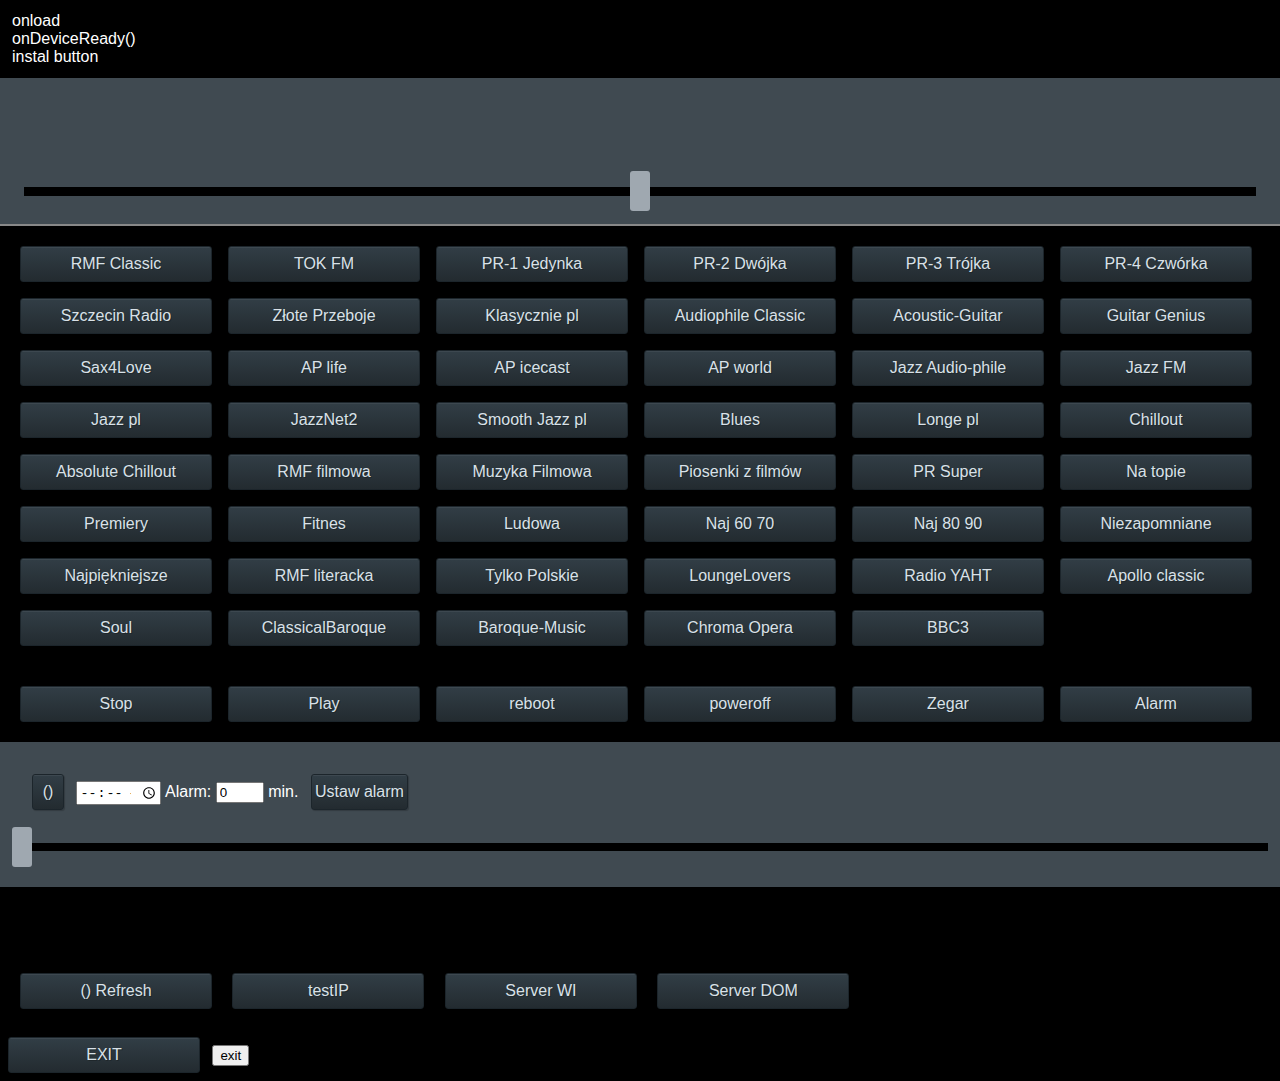
<file: index.html>
<!doctype html>
<html lang="pl">
<head>
	<meta charset="UTF-8">
	<title>proto Zerro</title>
	<meta name="viewport" content="width=device-width, initial-scale=1"></meta>
	<link rel="shortcut icon" href="[data-uri]"/>
<link rel="stylesheet" href="radio.css" type="text/css" />
<script type="text/javascript" charset="utf-8" src="cordova.js"></script>

<script>
var pageUrl=window.location.href;
var url_radios="http://zszczech.zut.edu.pl/pi/zero/edit/stations.json";
var radioUrl=null;
//var servers=['http://82.145.72.176:8000/','http://192.168.1.105:8000/'];
var servers=['http://82.145.72.176:8000/'];
var radioUrl=servers[0];
var stations=[{"title":"RMF Classic","stream":"http://31.192.216.5:8000/rmf_classic"},{"title":"TOK FM","stream":"http://poznan5-1.radio.pionier.net.pl:8000/radiotok.ogg"},{"title":"PR-1 Jedynka","stream":"http://stream3.polskieradio.pl:8900/"},{"title":"PR-2 Dwójka","stream":"http://stream3.polskieradio.pl:8902/"},{"title":"PR-3 Trójka","stream":"http://stream3.polskieradio.pl:8904/"},{"title":"PR-4 Czwórka","stream":"http://stream3.polskieradio.pl:8906/"},{"title":"Szczecin Radio","stream":"http://stream4.nadaje.com:11986/prs.aac"},{"title":"Złote Przeboje","stream":"http://mainstream.radioagora.pl/tuba9-1.mp3"},{"title":"Klasycznie pl","stream":"http://stream.polskastacja.pl/ps10"},{"title":"Audiophile Classic","stream":"http://50.7.173.162:8012/"},{"title":"Acoustic-Guitar","stream":"http://streaming.radionomy.com/Acoustic-Guitar"},{"title":"Guitar Genius","stream":"http://173.244.215.162:8020/"},{"title":"Sax4Love","stream":"http://streaming.radionomy.com/Sax4Love"},{"title":"AP life","stream":"http://50.7.173.162:8008"},{"title":"AP icecast","stream":"http://50.7.173.162:8027/stream"},{"title":"AP world","stream":"http://50.7.173.162:8000/live"},{"title":"Jazz Audio-phile","stream":"http://50.7.173.162:8014/"},{"title":"Jazz FM","stream":"http://stream.radiojazz.fm:8000/radiojazzfm-hi.mp3"},{"title":"Jazz pl","stream":"http://stream.polskastacja.pl/ps8"},{"title":"JazzNet2","stream":"http://85.25.217.22:8050/;stream.nsv"},{"title":"Smooth Jazz pl","stream":"http://stream.polskastacja.pl/ps37"},{"title":"Blues","stream":"http://stream.polskastacja.pl/ps36"},{"title":"Longe pl","stream":"http://stream.polskastacja.pl/ps69"},{"title":"Chillout","stream":"http://stream.polskastacja.pl/ps22"},{"title":"Absolute Chillout","stream":"http://streaming.radionomy.com/ABSOLUTECHILLOUT"},{"title":"RMF filmowa","stream":"http://217.74.72.4:8000/rmf_muzyka_filmowa"},{"title":"Muzyka Filmowa","stream":"http://stream.polskastacja.pl/ps12"},{"title":"Piosenki z filmów","stream":"http://stream.polskastacja.pl/ps46"},{"title":"PR  Super","stream":"http://stream.polskastacja.pl/ps79"},{"title":"Na topie","stream":"http://stream.polskastacja.pl/ps4"},{"title":"Premiery","stream":"http://stream.polskastacja.pl/ps73"},{"title":"Fitnes","stream":"http://stream.polskastacja.pl/ps86"},{"title":"Ludowa","stream":"http://stream.polskastacja.pl/ps62"},{"title":"Naj 60 70","stream":"http://stream.polskastacja.pl/ps16"},{"title":"Naj 80 90","stream":"http://stream.polskastacja.pl/ps3"},{"title":"Niezapomniane","stream":"http://stream.polskastacja.pl/ps2"},{"title":"Najpiękniejsze","stream":"http://mp3.polskieradio.pl:8020"},{"title":"RMF literacka","stream":"http://195.150.20.242:8000/rmf_piosenka_literacka"},{"title":"Tylko Polskie","stream":"http://stream.polskastacja.pl/ps1"},{"title":"LoungeLovers","stream":"http://stream1.ml1.t4e.dj:80/loungelovers_high.mp3"},{"title":"Radio YAHT","stream":"http://94.23.67.172:9160"},{"title":"Apollo classic","stream":"http://streaming.apolloradio.de/apolloradio_simulcast_192k_mp3"},{"title":"Soul","stream":"http://78.129.143.9:8052/"},{"title":"ClassicalBaroque","stream":"http://streaming.radionomy.com/RadioClassicalBaroque"},{"title":"Baroque-Music","stream":"http://streaming.radionomy.com/Barock-Music"},{"title":"Chroma Opera","stream":"http://148.251.184.14:8030"},{"title":"BBC3","stream":"http://bbcmedia.ic.llnwd.net/stream/bbcmedia_radio3_mf_q"}];
//var stations=null;

function $(id){return document.getElementById(id) ? document.getElementById(id) : document.getElementById('nono');}

function testIP(){
console.log('testIP()');
	radioUrl=servers[0];
	$('infoIP').innerHTML='-----';
	for (var s in servers){
		fetch(servers[s]+'info').then(function(response) {
			console.log('27 '+response.url);
			return response.url;
		}).then(function(url) {
			console.log('30 '+JSON.stringify(url));
			if(url){
				radioUrl=url.replace('info','');
				console.log('33 '+radioUrl);
				$('infoIP').innerHTML=radioUrl;	
				setTimeout(function(){ax(radioUrl+'info/');},3000)
				setInterval(function(){ax(radioUrl+'info/');},30000);
			}
		}).catch(function(err) {console.log(err)});
	}	
}

function ustawVolume(ten){
	var volume = parseInt(ten.value);
	ax(radioUrl+'volume/'+volume);
	$('volume_info').innerHTML = " ["+volume+"%] ";
	//$('volume_set').innerHTML  = " ["+volume+"%] ";
}


function ustawActive(){
		[].forEach.call(document.querySelectorAll('#klawisze button'), function(el) {
			//if (el.dataset.radio == wybraneRadio) el.className='active'; else el.className='';
			el.className='btn';
		});
	}

function ax(u){
	fetch(u,{cache:"no-cache"}).then(function(response) {
		return response.json();
	}).then(function(j) {
		//console.log(JSON.stringify(j));
		if (j.length) {stations=j; return;}
		$('nono').innerHTML=JSON.stringify(j);
		//console.log(JSON.stringify(j))
		if (j.radio) {
			ustawActive();
			var title=$('btn'+j.radio).innerHTML;
			$('title').innerHTML = title;
			document.title = title;
			$('btn'+j.radio).classList.toggle('active');			
			$('radio_nr').innerHTML = j.radio;
		}
		if (j.html)  $('info').innerHTML = (j.html);
		if (j.volume) {
			$('VolumeSlider').value = j.volume; 
			$('volume_info').innerHTML='('+j.volume+"%) ";
		}
		if (j.time) $('zegar').innerHTML = (new Date(j.time)).toLocaleString();				
	}).catch(function(err) {
		console.log(err);
	});
}

function rp(akcja,yes){
	if (yes==1) {var c = confirm('Jestes pewny!!!');	if (c==false) return;}
	ax(radioUrl+akcja);
}



///kkkkkkkkkkkkkkkkkkkk
function Klawisze(region,event,klasa) {
	//console.log(region,event,klasa)
    this.region = region;
    this.klasa = klasa;
	if      (event=='klikniety') this.event = this.klikniety;
	else if (event=='pukniety') this.event = this.pukniety;
	else this.event = event;
}

Klawisze.prototype.wstaw = function(title,id) {
	var newButton = document.createElement('button');
		newButton.id = 'btn'+id;
		newButton.textContent = title;		
		newButton.setAttribute('data-id',id); 
		newButton.classList.add(this.klasa);
		newButton.addEventListener('click', this.event, false); 
	document.getElementById(this.region).appendChild(newButton);
}


var setStation=function(){
	var id= this.dataset.id;
	$('title').InnerHTML='';
	$('info').InnerHTML='';
	ax(radioUrl+'radio/'+id);//+'/html');
	setTimeout(function(){ax(radioUrl+'info/');},1000)
	setTimeout(function(){ax(radioUrl+'info/');},3000)
	setTimeout(function(){ax(radioUrl+'info/');},8000)
}

var updateScreen = function(){
	var w = window.innerWidth;
	var h = window.innerHeight;
	var atime = ((new Date()).toLocaleString()).slice(12,17);
	//console.log(atime)
	$('AlarmTime').value=atime;
	//alert(w+'x'+h);
	//console.log(w+'x'+h+' '+atime);
}

function mpc(txt){
	ax(radioUrl+"MPC/"+txt);
}

function alarm(txt){
	var c = confirm('Jestes pewny!!!');	if (c==false) return;
	ax(radioUrl+"alarm/"+txt);
}

function ustawAlarm(ten){
	var valarm = 0;
	if (ten.type=='time'){		
		var nrr = ((new Date()).toLocaleString()).slice(12,17);
		var arr = nrr.split(':');
		var now = (3600*parseInt(arr[0])) + (60 * parseInt(arr[1]));
		var xtime = ten.value;	
		//console.log('now=',arr,now)
		var arr = xtime.split(':');
		var atime=0;
		if (arr[0] && arr[1]) atime = (3600*parseInt(arr[0])) + (60 * parseInt(arr[1]));
		var delta = atime-now;
		//console.log('alarm=',xtime,arr, atime,'delta=',delta);
		valarm = delta/60;
	} else {
		valarm = parseInt(ten.value);
	}
	if(valarm>0) $('alarmval').value=valarm;
}

function odpalAlarm(){
	var valarm = 60 * parseInt($('AlarmSlider').value);
	var ile=1 + Math.round(valarm/900);
	if (ile>5) ile=5;
	alarm(valarm+'/'+ile)
}



// DOM READY ***  DOM READY ***  DOM READY ***  DOM READY *** 

//var DeviceReady=null
function onDeviceReady() {
console.log('onDeviceReady()');
$('klawisze').innerHTML='';
	//if (DeviceReady) return;
	//DeviceReady = true;
	// find radio url
	//testIP();
	
	// load stations 
	if (stations==null){
		fetch(url_radios,{cache:"no-cache"}).then(function(response) {return response.json();}).then(function(j) {
			console.log(JSON.stringify(j));
			stations=j;
			var StationButtons= new Klawisze('klawisze',setStation,'btn');
			for (var s in stations){StationButtons.wstaw(stations[s]['title'],parseInt(s)+1);}
		}).catch(function(err) {console.log(err);});	
	} else {
			console.log('instal button');
			var StationButtons= new Klawisze('klawisze',setStation,'btn');
			for (var s in stations){StationButtons.wstaw(stations[s]['title'],parseInt(s)+1);}	
	}
	
	updateScreen();
}

//document.addEventListener('DOMContentLoaded', function() {
//onDeviceReady();
//});

// DOM READY ***  DOM READY ***  DOM READY ***  DOM READY *** 
window.addEventListener("resize", updateScreen, false);
window.addEventListener("orientationchange",updateScreen, false);


//function onLoad() {
	/*
	console.log(window.location.href.split('/'));
	$('nonono').innerHTML=window.location.href;
	var dysk = window.location.href.split('/')[3];
	if (dysk =='C:') 	onDeviceReady();
	else				document.addEventListener("deviceready", onDeviceReady, false);
	*/
	//document.addEventListener("deviceready", onDeviceReady, false);
	
		//try {if (device.uuid) {console.log(device.uuid);}}
		//catch(err) {onDeviceReady();}
		
//}

   function onLoad() {
   console.log('onload');
        document.addEventListener("deviceready", onDeviceReady, false);

		try {if (device.uuid) {console.log(device.uuid);}	}
		catch(err) {onDeviceReady();}
		
	}


	
function exitFromApp(){navigator.app.exitApp();}	





//console.log = function(message) {$('log').innerHTML=('<p>' + JSON.stringify(message) + '</p>');};
//
/*	
console.log = (function (old_function, div_log) { 
    return function (text) {
        old_function(text);
        div_log.value += text;
    };
} (console.log.bind(console), document.getElementById("log")));
*/
</script>


</head>
<div id="log"></div>

<body onload="onLoad();" >
<div id="natopie">

	<div id="infosy">
		<span id="radio_nr"></span>
		<span id="title"></span>
		<span id="volume_set" style="color:red;"></span>
		<span id="volume_info"></span>
		<span id="info"></span>
	</div>

	<div>
		<input id="VolumeSlider" class="tlo" type="range" min="30" max="90" step="1" defaultValue="66" onChange="ustawVolume(this)" />
	</div>
</div>

<div id="klawisze"></div>

<div id="klawiszeplus">
<button onclick="mpc('stop')">Stop</button><button onclick="mpc('play')">Play</button><button id="btn100" data-id="100" class="btn" onClick='rp("bash/reboot",1)'>reboot</button><button id="btn101" data-id="101" class="btn" onClick='rp("bash/poweroff",1)'>poweroff</button><button id="btn102" data-id="102" class="btn" onClick='rp("bash/zegar")'>Zegar</button><button id="btn103" data-id="103" class="btn" onClick='rp("bash/alarm")'>Alarm</button>
</div>

<div id="alarm_div">
	<div>
		<button id="btn-update" onclick="updateScreen();">()</button>
		<input id="AlarmTime" name="AlarmTime" type="time" onchange="ustawAlarm(this)"> 
		Alarm: <input id="alarmval" value="0"> min. 
		<button onclick="odpalAlarm()">Ustaw alarm</button>
	</div>
	<input id="AlarmSlider" name="AlarmSlider" type="range" min="1" max="120" step="1" defaultvalue="1" value="0" onchange="ustawAlarm(this)">
</div>


<div>
	<span id="infoIP"></span>
	<span id="zegar"></span>
</div>
<div id="nono"></div>
<div id="nonono"></div>

<div id="serwery">
<button onclick="onDeviceReady()">() Refresh</button>
<button onclick="testIP()">testIP</button>
<button onclick="radioUrl=servers[0]; $('infoIP').innerHTML=radioUrl;return;">Server WI</button>
<button onclick="radioUrl=servers[1]; $('infoIP').innerHTML=radioUrl;return;">Server DOM</button>
</div>

<button type="submit" onclick="exitFromApp()" value="exit"/>EXIT</button> 
<input type="submit" onclick="exitFromApp()" value="exit"/>



<script>

(function () {
    var old = console.log;
    var logger = document.getElementById('log');
    console.log = function (message) {
        if (typeof message == 'object') {
            logger.innerHTML += (JSON && JSON.stringify ? JSON.stringify(message) : message) + '<br />';
        } else {
            logger.innerHTML += message + '<br />';
        }
    }
})();
console.error = console.debug = console.info =  console.log;
</script>



</body>
</html>
</file>
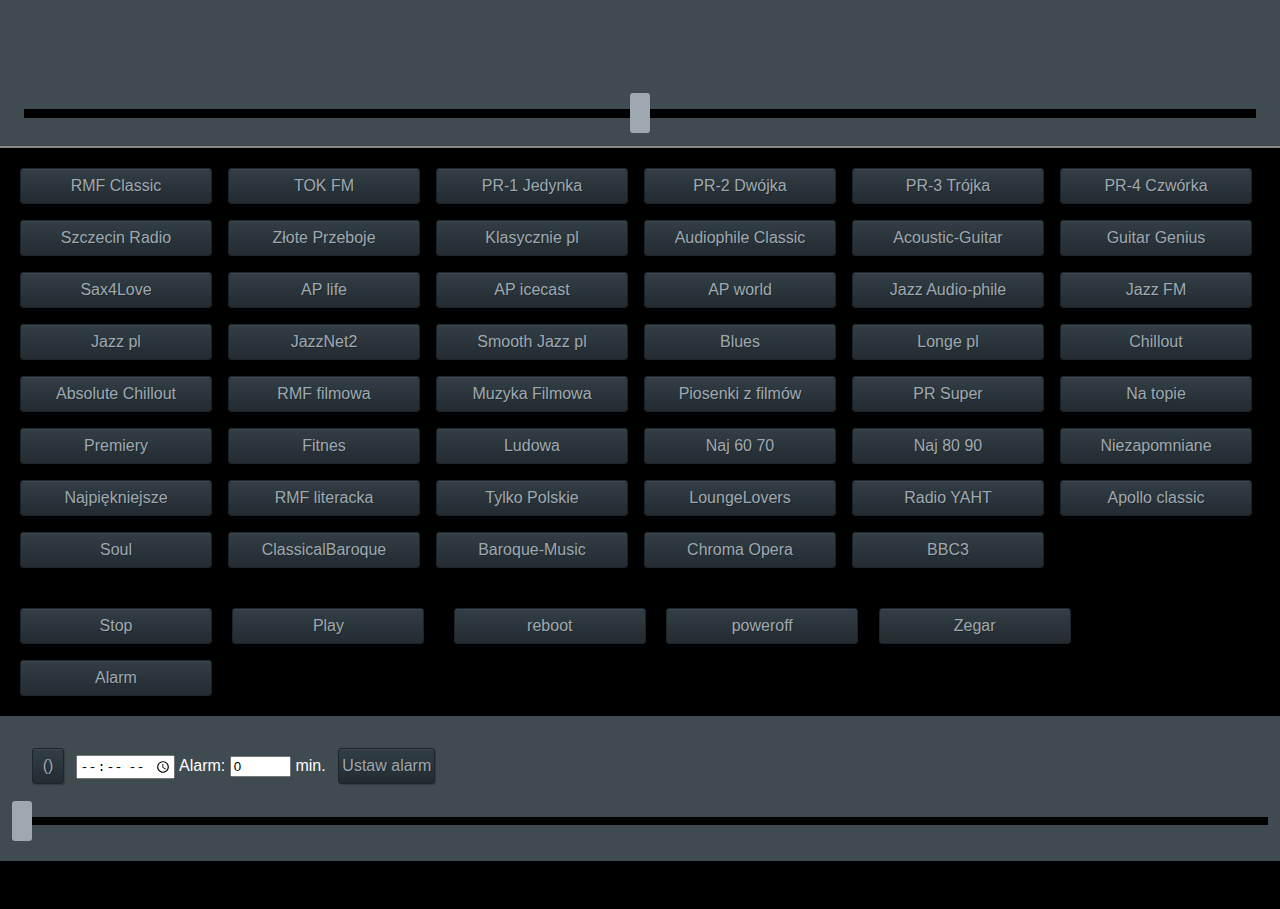
<file: radione.html>
<!doctype html>
<html lang="pl">
<head>
	<meta charset="UTF-8">
	<title>proto Zerro</title>
	<meta name="viewport" content="width=device-width, initial-scale=1"></meta>
	<link rel="shortcut icon" href="[data-uri]"/>
<style>button,input[type=range]:focus{outline:0}body,button{font-size:1em;font-family:Tahoma,Verdana,Geneva,"Trebuchet MS",Helvetica,sans-serif,"Lucida Sans Unicode","Lucida Grande"}body{background:#000;color:#fff;margin:0;padding:0}div{padding:.75em}div#infosy{min-height:3em}div#natopie{min-height:7em;background:#404A51;border-bottom:2px solid #888}div#alarm_div{background:#404A51;padding-bottom:2em}div#alarm_div button{padding:.5em .2em;min-width:6em}div#alarm_div button#btn-update{min-width:2em}input#alarmval{width:4em}.active{color:#ffa}button{padding:.5em;margin:.5em;color:#9fa8b0;text-shadow:1px 1px #1f272b;border:1px solid #1c252b;border-radius:3px;-moz-border-radius:3px;-webkit-border-radius:3px;background:#232B30;background:-moz-linear-gradient(top,#3D4850 3%,#313d45 4%,#232B30 100%);background:-webkit-gradient(linear,left top,left bottom,color-stop(3%,#3D4850),color-stop(4%,#313d45),color-stop(100%,#232B30));filter:progid:DXImageTransform.Microsoft.gradient( startColorstr='#3D4850', endColorstr='#232B30', GradientType=0 );box-shadow:1px 1px 1px rgba(0,0,0,.2);-moz-box-shadow:1px 1px 1px rgba(0,0,0,.2);-webkit-box-shadow:1px 1px 1px rgba(0,0,0,.2);min-width:12em;transform-style:flat;transition:all .5s ease-out}button:hover{color:#fff;background:#4C5A64;background:-moz-linear-gradient(top,#4C5A64 3%,#404F5A 4%,#2E3940 100%);background:-webkit-gradient(linear,left top,left bottom,color-stop(3%,#4C5A64),color-stop(4%,#404F5A),color-stop(100%,#2E3940));filter:progid:DXImageTransform.Microsoft.gradient( startColorstr='#4C5A64', endColorstr='#2E3940', GradientType=0 )}button:active,button:focus{position:relative;top:1px;color:#fff;background:#20282D;background:-moz-linear-gradient(top,#20282D 3%,#252E34 51%,#222A30 100%);background:-webkit-gradient(linear,left top,left bottom,color-stop(3%,#20282D),color-stop(51%,#252E34),color-stop(100%,#222A30));filter:progid:DXImageTransform.Microsoft.gradient( startColorstr='#20282D', endColorstr='#222A30', GradientType=0 );-moz-box-shadow:1px 1px 1px rgba(255,255,255,.1);-webkit-box-shadow:1px 1px 1px rgba(255,255,255,.1);box-shadow:1px 1px 1px rgba(255,255,255,.1)}input[type=range]{-webkit-appearance:none;width:100%;margin:1em 0 0}input[type=range]::-webkit-slider-runnable-track{height:8.4px;cursor:pointer;animate:.2s;background:#000}input[type=range]::-webkit-slider-thumb{height:40px;width:20px;margin-top:-16px;cursor:pointer;-webkit-appearance:none;border-radius:3px;background:#9fa8b0}@media screen and (max-width:599px){div{padding:.3em}button{margin:.75em .5em;min-width:9.7em}}@media screen and (max-width:321px){div{padding:.2em}button{margin:.75em .5em;min-width:8.5em}}</style>

<script>
var pageUrl=window.location.href;
var url_radios="http://zszczech.zut.edu.pl/pi/zero/edit/stations.json";
var radioUrl=null;
var servers=['http://82.145.72.176:8000/','http://192.168.1.105:8000/'];
//var stations=null;
var stations=[{"title":"RMF Classic","stream":"http://31.192.216.5:8000/rmf_classic"},{"title":"TOK FM","stream":"http://poznan5-1.radio.pionier.net.pl:8000/radiotok.ogg"},{"title":"PR-1 Jedynka","stream":"http://stream3.polskieradio.pl:8900/"},{"title":"PR-2 Dwójka","stream":"http://stream3.polskieradio.pl:8902/"},{"title":"PR-3 Trójka","stream":"http://stream3.polskieradio.pl:8904/"},{"title":"PR-4 Czwórka","stream":"http://stream3.polskieradio.pl:8906/"},{"title":"Szczecin Radio","stream":"http://stream4.nadaje.com:11986/prs.aac"},{"title":"Złote Przeboje","stream":"http://mainstream.radioagora.pl/tuba9-1.mp3"},{"title":"Klasycznie pl","stream":"http://stream.polskastacja.pl/ps10"},{"title":"Audiophile Classic","stream":"http://50.7.173.162:8012/"},{"title":"Acoustic-Guitar","stream":"http://streaming.radionomy.com/Acoustic-Guitar"},{"title":"Guitar Genius","stream":"http://173.244.215.162:8020/"},{"title":"Sax4Love","stream":"http://streaming.radionomy.com/Sax4Love"},{"title":"AP life","stream":"http://50.7.173.162:8008"},{"title":"AP icecast","stream":"http://50.7.173.162:8027/stream"},{"title":"AP world","stream":"http://50.7.173.162:8000/live"},{"title":"Jazz Audio-phile","stream":"http://50.7.173.162:8014/"},{"title":"Jazz FM","stream":"http://stream.radiojazz.fm:8000/radiojazzfm-hi.mp3"},{"title":"Jazz pl","stream":"http://stream.polskastacja.pl/ps8"},{"title":"JazzNet2","stream":"http://85.25.217.22:8050/;stream.nsv"},{"title":"Smooth Jazz pl","stream":"http://stream.polskastacja.pl/ps37"},{"title":"Blues","stream":"http://stream.polskastacja.pl/ps36"},{"title":"Longe pl","stream":"http://stream.polskastacja.pl/ps69"},{"title":"Chillout","stream":"http://stream.polskastacja.pl/ps22"},{"title":"Absolute Chillout","stream":"http://streaming.radionomy.com/ABSOLUTECHILLOUT"},{"title":"RMF filmowa","stream":"http://217.74.72.4:8000/rmf_muzyka_filmowa"},{"title":"Muzyka Filmowa","stream":"http://stream.polskastacja.pl/ps12"},{"title":"Piosenki z filmów","stream":"http://stream.polskastacja.pl/ps46"},{"title":"PR  Super","stream":"http://stream.polskastacja.pl/ps79"},{"title":"Na topie","stream":"http://stream.polskastacja.pl/ps4"},{"title":"Premiery","stream":"http://stream.polskastacja.pl/ps73"},{"title":"Fitnes","stream":"http://stream.polskastacja.pl/ps86"},{"title":"Ludowa","stream":"http://stream.polskastacja.pl/ps62"},{"title":"Naj 60 70","stream":"http://stream.polskastacja.pl/ps16"},{"title":"Naj 80 90","stream":"http://stream.polskastacja.pl/ps3"},{"title":"Niezapomniane","stream":"http://stream.polskastacja.pl/ps2"},{"title":"Najpiękniejsze","stream":"http://mp3.polskieradio.pl:8020"},{"title":"RMF literacka","stream":"http://195.150.20.242:8000/rmf_piosenka_literacka"},{"title":"Tylko Polskie","stream":"http://stream.polskastacja.pl/ps1"},{"title":"LoungeLovers","stream":"http://stream1.ml1.t4e.dj:80/loungelovers_high.mp3"},{"title":"Radio YAHT","stream":"http://94.23.67.172:9160"},{"title":"Apollo classic","stream":"http://streaming.apolloradio.de/apolloradio_simulcast_192k_mp3"},{"title":"Soul","stream":"http://78.129.143.9:8052/"},{"title":"ClassicalBaroque","stream":"http://streaming.radionomy.com/RadioClassicalBaroque"},{"title":"Baroque-Music","stream":"http://streaming.radionomy.com/Barock-Music"},{"title":"Chroma Opera","stream":"http://148.251.184.14:8030"},{"title":"BBC3","stream":"http://bbcmedia.ic.llnwd.net/stream/bbcmedia_radio3_mf_q"}];

function $(id){return document.getElementById(id) ? document.getElementById(id) : document.getElementById('nono');}

function testIP(u,url){
	fetch(u,{mode: 'no-cors',cache: 'default'}).then(function(response) {
		if(response) {
			radioUrl=url;	
			$('infoIP').innerHTML=radioUrl;	
			setTimeout(function(){ax(radioUrl+'info/');},3000)
			setInterval(function(){ax(radioUrl+'info/');},30000);
		}
		return response.text();
	}).then(function(j) {}).catch(function(err) {});
}

function ustawVolume(ten){
	var volume = parseInt(ten.value);
	ax(radioUrl+'volume/'+volume);
	$('volume_info').innerHTML=" ["+volume+"%] ";
}


function ustawActive(){
		[].forEach.call(document.querySelectorAll('#klawisze button'), function(el) {
			//if (el.dataset.radio == wybraneRadio) el.className='active'; else el.className='';
			el.className='btn';
		});
	}

function ax(u){
	fetch(u,{cache:"no-cache"}).then(function(response) {
		return response.json();
	}).then(function(j) {
		if (j.length) {stations=j; return;}
		$('nono').innerHTML=JSON.stringify(j);
		if (j.radio) {
			ustawActive();
			var title=$('btn'+j.radio).innerHTML;
			$('title').innerHTML = title;
			document.title = title;
			$('btn'+j.radio).classList.toggle('active');			
			$('radio_nr').innerHTML = j.radio;
		}
		if (j.html)  $('info').innerHTML = (j.html);
		if (j.volume) {$('VolumeSlider').value = j.volume; $('volume_info').innerHTML=j.volume+"% ";}
		if (j.time) $('zegar').innerHTML = (new Date(j.time)).toLocaleString();				
	}).catch(function(err) {
		console.log(err);
	});
}

function rp(akcja,yes){
	if (yes==1) {var c = confirm('Jestes pewny!!!');	if (c==false) return;}
	ax(radioUrl+akcja);
}



///kkkkkkkkkkkkkkkkkkkk
function Klawisze(region,event,klasa) {
	//console.log(region,event,klasa)
    this.region = region;
    this.klasa = klasa;
	if      (event=='klikniety') this.event = this.klikniety;
	else if (event=='pukniety') this.event = this.pukniety;
	else this.event = event;
}
/*
Klawisze.prototype.klikniety = function(ten) {
	//console.log('klikniety',this)
	//console.log(ten)
}
Klawisze.prototype.pukniety = function(ten) {
	//console.log('pukniety',this)
	//console.log(ten)
}
*/
Klawisze.prototype.wstaw = function(title,id) {
	var newButton = document.createElement('button');
		newButton.id = 'btn'+id;
		newButton.textContent = title;		
		newButton.setAttribute('data-id',id); 
		newButton.classList.add(this.klasa);
		newButton.addEventListener('click', this.event, false); 
	document.getElementById(this.region).appendChild(newButton);
}


var setStation=function(){
	var id= this.dataset.id;
	//console.log('setStation',this,id);
	//ax('json.json');
	ax(radioUrl+'radio/'+id);//+'/html');
	setTimeout(function(){ax(radioUrl+'info/');},1000)
	setTimeout(function(){ax(radioUrl+'info/');},3000)
	setTimeout(function(){ax(radioUrl+'info/');},8000)
}

var updateScreen = function(){
	var w = window.innerWidth;
	var h = window.innerHeight;
	var atime = ((new Date()).toLocaleString()).slice(12,17);
	//console.log(atime)
	$('AlarmTime').value=atime;
	//alert(w+'x'+h);
	//console.log(w+'x'+h+' '+atime);
}

function mpc(txt){
	ax(radioUrl+"MPC/"+txt);
}

function alarm(txt){
	var c = confirm('Jestes pewny!!!');	if (c==false) return;
	ax(radioUrl+"alarm/"+txt);
}

function ustawAlarm(ten){
	var valarm = 0;
	if (ten.type=='time'){		
		var nrr = ((new Date()).toLocaleString()).slice(12,17);
		var arr = nrr.split(':');
		var now = (3600*parseInt(arr[0])) + (60 * parseInt(arr[1]));
		var xtime = ten.value;	
		//console.log('now=',arr,now)
		var arr = xtime.split(':');
		var atime=0;
		if (arr[0] && arr[1]) atime = (3600*parseInt(arr[0])) + (60 * parseInt(arr[1]));
		var delta = atime-now;
		//console.log('alarm=',xtime,arr, atime,'delta=',delta);
		valarm = delta/60;
	} else {
		valarm = parseInt(ten.value);
	}
	if(valarm>0) $('alarmval').value=valarm;
}

function odpalAlarm(){
	var valarm = 60 * parseInt($('AlarmSlider').value);
	var ile=1 + Math.round(valarm/900);
	if (ile>5) ile=5;
	alarm(valarm+'/'+ile)
}



// DOM READY ***  DOM READY ***  DOM READY ***  DOM READY *** 
document.addEventListener('DOMContentLoaded', function() {

	// find radio url
	for (var s in servers){testIP(servers[s]+'info',servers[s]);}
	
	// load stations 
	console.log(stations);
	if (stations==null){
		fetch(url_radios,{cache:"no-cache"}).then(function(response) {return response.json();}).then(function(j) {
			//console.log(j); //stream,title
			stations=j;
			var StationButtons= new Klawisze('klawisze',setStation,'btn');
			for (var s in stations){StationButtons.wstaw(stations[s]['title'],parseInt(s)+1);}
		}).catch(function(err) {console.log(err);});	
	} else {
			var StationButtons= new Klawisze('klawisze',setStation,'btn');
			for (var s in stations){StationButtons.wstaw(stations[s]['title'],parseInt(s)+1);}	
	}
	
	updateScreen();
});

// DOM READY ***  DOM READY ***  DOM READY ***  DOM READY *** 
window.addEventListener("resize", updateScreen, false);
window.addEventListener("orientationchange",updateScreen, false);


</script>


</head>
<body>
<div id="natopie">

	<div id="infosy">
		<span id="radio_nr"></span>
		<span id="title"></span>
		<span id="volume_info"></span>
		<span id="info"></span>
	</div>

	<div>
		<input id="VolumeSlider" class="tlo" type="range" min="0" max="100" step="1" defaultValue="85" onChange="ustawVolume(this)" />
	</div>
</div>

<div id="klawisze"></div>

<div id="klawiszeplus">
	<button onclick="mpc('stop')">Stop</button>
	<button onclick="mpc('play')">Play</button> &nbsp; 

	<button id="btn100" data-id="100" class="btn" onClick='rp("bash/reboot",1)'>reboot</button>
	<button id="btn101" data-id="101" class="btn" onClick='rp("bash/poweroff",1)'>poweroff</button>
	<button id="btn102" data-id="102" class="btn" onClick='rp("bash/zegar")'>Zegar</button>
	<button id="btn103" data-id="103" class="btn" onClick='rp("bash/alarm")'>Alarm</button>
</div>

<div id="alarm_div">
	<div>
		<button id="btn-update" onclick="updateScreen();">()</button>
		<input id="AlarmTime" name="AlarmTime" type="time" onchange="ustawAlarm(this)"> 
		Alarm: <input id="alarmval" value="0"> min. 
		<button onclick="odpalAlarm()">Ustaw alarm</button>
	</div>
	<input id="AlarmSlider" name="AlarmSlider" type="range" min="1" max="120" step="1" defaultvalue="1" value="0" onchange="ustawAlarm(this)">
</div>



<div id="infoIP"></div>
<div id="nono"></div>

</body>
</html>
</file>
<file: radio.css>
body,button {
	font-size:1.0em; 
	font-family: Tahoma,Verdana, Geneva, "Trebuchet MS", Helvetica, sans-serif,"Lucida Sans Unicode", "Lucida Grande";
}
body {background:black; color: white; margin:0; padding:0;}
div {padding:0.75em;}
div#nono  {font-family:monospace; font-size:0.9em; color:#ddd;}
div#infosy  {min-height:3em;}
div#natopie   {min-height:7em;background:#404A51;border-bottom: 2px solid #888;}
div#alarm_div {background:#404A51;padding-bottom: 2em;}
div#alarm_div button {padding: 0.5em 0.2em; min-width:6em;}
div#alarm_div button#btn-update {min-width:2em;}
input#alarmval {width:3em;}
input#AlarmTime {width:6em;}

.active{color:#ffa;}
/*
#404A51
#cfdae3
*/


/* Dark Button CSS */
button {
	outline: 0;
	padding: 0.5em;
	margin:0.5em;
	color: #D9E1E8;/*#9fa8b0;*/
	text-shadow: 1px 1px #1f272b;
	border: 1px solid #1c252b;
	border-radius: 3px;
	-moz-border-radius: 3px;
	-webkit-border-radius: 3px;
	background: #232B30; /* old browsers */
	background: -moz-linear-gradient(top, #3D4850 3%, #313d45 4%, #232B30 100%); /* firefox */
	background: -webkit-gradient(linear, left top, left bottom, color-stop(3%,#3D4850), color-stop(4%,#313d45), color-stop(100%,#232B30)); /* webkit */
	filter: progid:DXImageTransform.Microsoft.gradient( startColorstr='#3D4850', endColorstr='#232B30',GradientType=0 ); /* ie */
	box-shadow: 1px 1px 1px rgba(0,0,0,0.2); /* CSS3 */
	-moz-box-shadow: 1px 1px 1px rgba(0,0,0,0.2); /* Firefox */
	-webkit-box-shadow: 1px 1px 1px rgba(0,0,0,0.2); /* Safari, Chrome */
	min-width:12em; 
	transform-style:flat; 
	transition:all 500ms ease-out;
}
button:hover {
	color: #fff;
	background: #4C5A64; /* old browsers */
	background: -moz-linear-gradient(top, #4C5A64 3%, #404F5A 4%, #2E3940 100%); /* firefox */
	background: -webkit-gradient(linear, left top, left bottom, color-stop(3%,#4C5A64), color-stop(4%,#404F5A), color-stop(100%,#2E3940)); /* webkit */
	filter: progid:DXImageTransform.Microsoft.gradient( startColorstr='#4C5A64', endColorstr='#2E3940',GradientType=0 ); /* ie */
}
button:active,button:focus {
	background-position: 0 top;
	position: relative;
	top: 1px;
	color: #fff;

	background: #20282D; /* old browsers */
	background: -moz-linear-gradient(top, #20282D 3%, #252E34 51%, #222A30 100%); /* firefox */
	background: -webkit-gradient(linear, left top, left bottom, color-stop(3%,#20282D), color-stop(51%,#252E34), color-stop(100%,#222A30)); /* webkit */
	filter: progid:DXImageTransform.Microsoft.gradient( startColorstr='#20282D', endColorstr='#222A30',GradientType=0 ); /* ie */
	-moz-box-shadow: 1px 1px 1px rgba(255,255,255,0.1); /* Firefox */
	-webkit-box-shadow: 1px 1px 1px rgba(255,255,255,0.1); /* Safari, Chrome */
	box-shadow: 1px 1px 1px rgba(255,255,255,0.1); /* CSS3 */
}


input[type=range] {
  -webkit-appearance: none;
  width: 100%;
  margin: 1em 0 0; 
}
input[type=range]:focus {
  outline: none;
 
}
input[type=range]::-webkit-slider-runnable-track {
  height: 8.4px;
  cursor: pointer;
  animate: 0.2s;
  background: #000;
}
input[type=range]::-webkit-slider-thumb {
  height: 40px;
  width: 20px;
  margin-top: -16px;
  cursor: pointer;
  -webkit-appearance: none;
  border-radius: 3px;
  background: #9fa8b0; 
}
/*
input[type=range]:focus::-webkit-slider-runnable-track {
  background: #666;
}
*/



@media screen and (max-width: 599px){
	div {padding:0.3em;}
	button {margin:0.75em 0.5em; min-width:9.7em;}
}
	
@media screen and (max-width: 321px){
	div {padding:0.2em;}
	button {margin:0.75em 0.5em; min-width:8.5em;}
}
	
/* portrait */
@media screen and (orientation:portrait) {
	/* portrait-specific styles */
}

/* landscape */
@media screen and (orientation:landscape) {
	/* landscape-specific styles */
}
</file>
